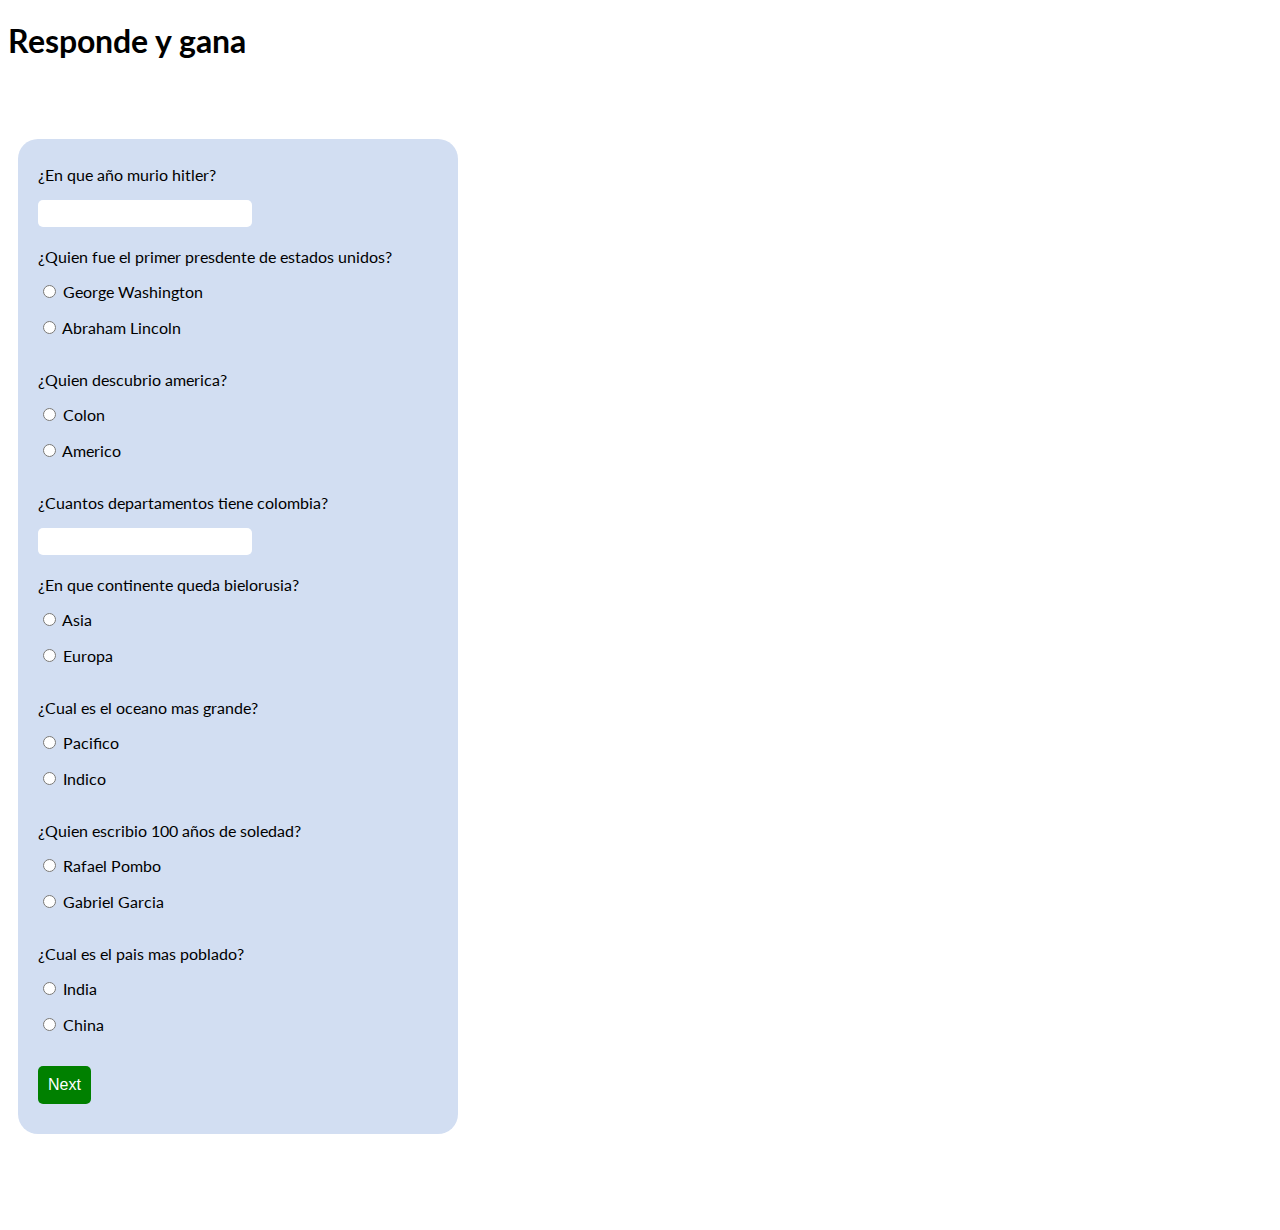
<file: index.html>
<!DOCTYPE html>
<html>
<head>

<title>Let's play</title>
 <link rel="stylesheet" type="text/css" href="style.css">
<link href="https://fonts.googleapis.com/css?family=Lato" rel="stylesheet">
<script src = "main.js"></script>

</head>


<body>
<div class="sc"></div>
<h1>Responde y gana</h1>
<br><br><br>

<form id = "quiz" name = "quiz" >


<p class = "questions">¿En que año murio hitler?</p>
<input id = "textbox" type = "text" name = "question1">

<p class = "questions">¿Quien fue el primer presdente de estados unidos?</p>
<input type = "radio" id = "mc" name = "question2" value = "Correct"> George Washington<br>
<input type = "radio" id = "mc" name = "question2" value = "False"> Abraham Lincoln<br>

<p class = "questions">¿Quien descubrio america?</p>

<input type = "radio" id = "mc" name = "question3" value = "Correct"> Colon<br>
<input type = "radio" id = "mc" name = "question3" value = "False"> Americo<br>

<p class = "questions">¿Cuantos departamentos tiene colombia?</p>
<input id = "textbox" type = "text" name = "question4">

<p class = "questions">¿En que continente queda bielorusia?</p>
<input type = "radio" id = "mc" name = "question5" value = "False"> Asia<br>
<input type = "radio" id = "mc" name = "question5" value = "Correct"> Europa<br>

<p class = "questions">¿Cual es el oceano mas grande?</p>

<input type = "radio" id = "mc" name = "question6" value = "Correct"> Pacifico<br>
<input type = "radio" id = "mc" name = "question6" value = "False"> Indico<br>

<p class = "questions">¿Quien escribio 100 años de soledad?</p>
<input type = "radio" id = "mc" name = "question7" value = "False"> Rafael Pombo<br>
<input type = "radio" id = "mc" name = "question7" value = "Correct"> Gabriel Garcia<br>

<p class = "questions">¿Cual es el pais mas poblado?</p>

<input type = "radio" id = "mc" name = "question8" value = "False"> India<br>
<input type = "radio" id = "mc" name = "question8" value = "Correct"> China<br>

<input id = "button" type = "button" value = "Next" onclick = "check();">


</form>

<div id = "after_submit">
<p id = "number_correct"></p>
<p id = "message"></p>
<img id = "picture">
</div>
</html>

</body>
</file>
<file: style.css>
body {
	font-family: 'Lato', sans-serif;
}


.sc{
	position: absolute;
	background-color: #225AE6;
	height: 100%;
}
#quiz {
	margin-left: 10px;
	background: #d2def2;
	padding: 10px 20px 10px 20px;
	width: 400px;
	border-radius: 20px;
	float: left;

}

input {
	margin-bottom: 20px;
	display: block;
}

#textbox {
	height: 25px;
	font-size: 16px;
	border-radius: 5px;
	border: none;
	padding-left: 5px;
}


#button {
	background: green;
	border: none;
	border-radius: 5px;
	padding: 10px;
	color: white;
	font-size: 16px;
	transition-duration: .5s;
	margin-top: 15px;
}



#button:hover {
	background: white;
	border: 1px solid green;
	color: black;
	cursor: pointer;

}

#after_submit {
	position: absolute;
	visibility: hidden;
	background: #ff5459;
	padding: 10px 20px 10px 20px;
	width: 400px;
	border-radius: 20px;
	float: left;
	font-size: 30px;
	left: 38%;
	height: 400px;
	top: 90%;


}

#picture {
	width: 375px;
	height: 245px;
}



#mc {
	display: inline;
} 
.ou{
	font-family: Book Antiqua;
	position: absolute;
	background-color: rgba(46, 64, 83, 0.8);
	top: 15%;
	left: 25%;
	width: 50%;
	height: 45%;
	border-radius: 10px;

}
.in{
	
	font-family: Book Antiqua;
	position: fixed;
	background-color: #F7F9F9;
	top: 40%;
	left: 40%;
	width:20%;
	height: 10%;
	border-radius: 20%;
}
</file>
